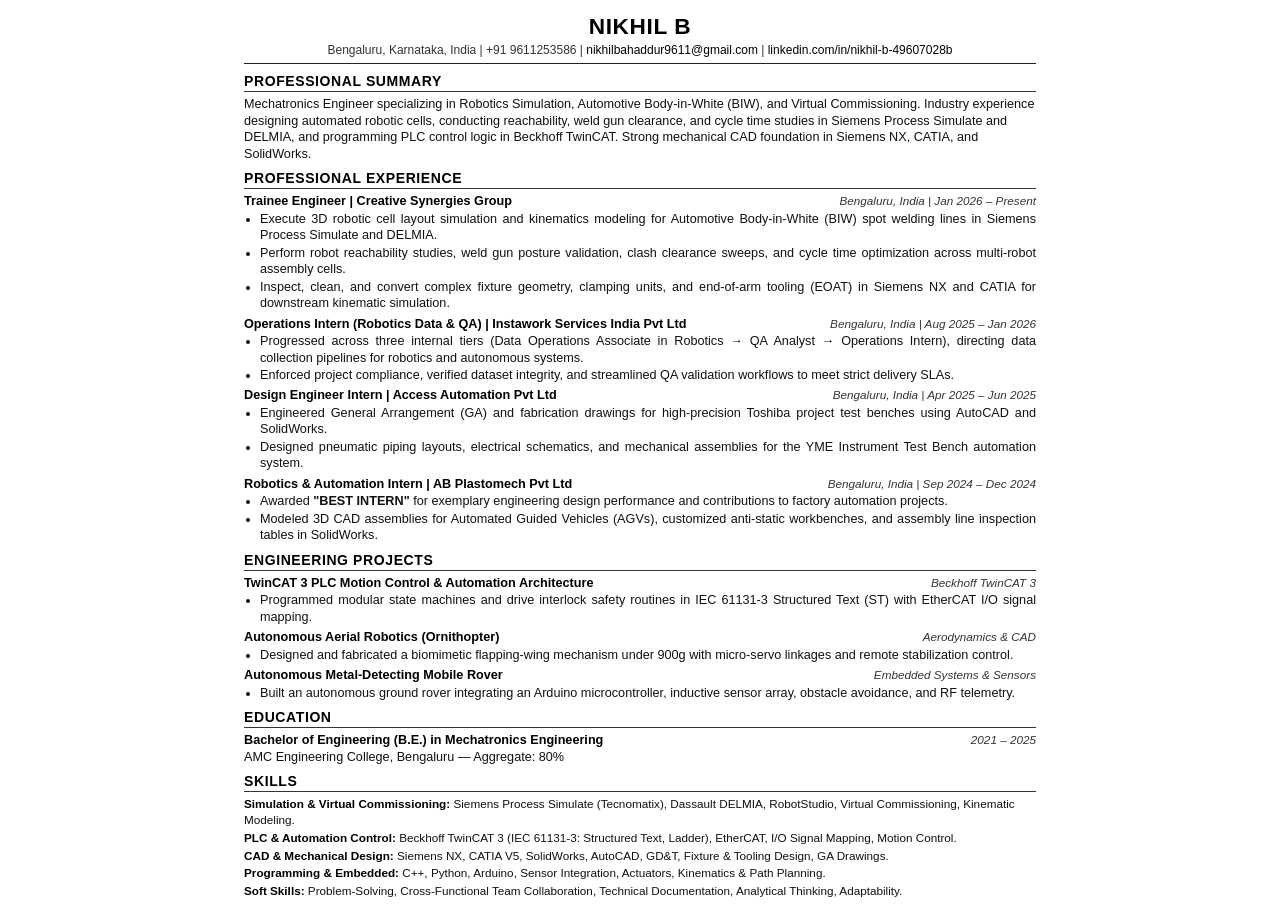
<file: resume.html>
<!DOCTYPE html>
<html lang="en">
<head>
  <meta charset="UTF-8">
  <!-- FIX: Mobile viewport tag ensures iframe scales perfectly on phones -->
  <meta name="viewport" content="width=device-width, initial-scale=1.0">
  <title>NIKHIL_B_RESUME</title>
  <style>
    * {
      box-sizing: border-box;
      margin: 0;
      padding: 0;
    }
    @page {
      size: A4 portrait;
      margin: 8mm 14mm 8mm 14mm;
    }
    body {
      font-family: "Calibri", "Arial", "Helvetica", sans-serif;
      font-size: 9.5pt;
      line-height: 1.3;
      color: #111111;
      background: #ffffff;
      max-width: 820px;
      margin: auto;
      padding: 12px 14px;
    }
    header {
      text-align: center;
      border-bottom: 1.2px solid #222222;
      padding-bottom: 4px;
      margin-bottom: 8px;
    }
    h1 {
      font-size: 17pt;
      letter-spacing: 0.6px;
      text-transform: uppercase;
      margin-bottom: 2px;
      color: #000000;
    }
    .contact-info {
      font-size: 9pt;
      color: #333333;
      word-break: break-word;
    }
    .contact-info a {
      color: #000000;
      text-decoration: none;
    }
    section {
      margin-bottom: 7px;
    }
    h2 {
      font-size: 10.5pt;
      text-transform: uppercase;
      letter-spacing: 0.6px;
      border-bottom: 1px solid #333333;
      padding-bottom: 1px;
      margin-bottom: 4px;
      color: #000000;
    }
    .item {
      margin-bottom: 4px;
    }
    .row {
      display: flex;
      justify-content: space-between;
      align-items: baseline;
      flex-wrap: wrap;
    }
    .title-company {
      font-weight: bold;
      font-size: 9.5pt;
      color: #000000;
    }
    .location-dates {
      font-size: 8.8pt;
      font-style: italic;
      color: #333333;
      white-space: nowrap;
    }
    ul {
      margin-left: 16px;
      margin-top: 1px;
    }
    li {
      margin-bottom: 1px;
      text-align: justify;
    }
    .skills-block {
      font-size: 8.8pt;
      line-height: 1.34;
    }
    .skills-row {
      margin-bottom: 2px;
    }
    .skills-row strong {
      color: #000000;
    }
    @media print {
      body {
        padding: 0;
        max-width: 100%;
      }
    }
  </style>
</head>
<body>

  <header>
    <h1>NIKHIL B</h1>
    <div class="contact-info">
      Bengaluru, Karnataka, India | +91 9611253586 | 
      <a href="mailto:nikhilbahaddur9611@gmail.com">nikhilbahaddur9611@gmail.com</a> | 
      <a href="https://www.linkedin.com/in/nikhil-b-49607028b">linkedin.com/in/nikhil-b-49607028b</a>
    </div>
  </header>

  <section>
    <h2>Professional Summary</h2>
    <p>
      Mechatronics Engineer specializing in Robotics Simulation, Automotive Body-in-White (BIW), and Virtual Commissioning. Industry experience designing automated robotic cells, conducting reachability, weld gun clearance, and cycle time studies in Siemens Process Simulate and DELMIA, and programming PLC control logic in Beckhoff TwinCAT. Strong mechanical CAD foundation in Siemens NX, CATIA, and SolidWorks.
    </p>
  </section>

  <section>
    <h2>Professional Experience</h2>

    <div class="item">
      <div class="row">
        <span class="title-company">Trainee Engineer | Creative Synergies Group</span>
        <span class="location-dates">Bengaluru, India | Jan 2026 – Present</span>
      </div>
      <ul>
        <li>Execute 3D robotic cell layout simulation and kinematics modeling for Automotive Body-in-White (BIW) spot welding lines in Siemens Process Simulate and DELMIA.</li>
        <li>Perform robot reachability studies, weld gun posture validation, clash clearance sweeps, and cycle time optimization across multi-robot assembly cells.</li>
        <li>Inspect, clean, and convert complex fixture geometry, clamping units, and end-of-arm tooling (EOAT) in Siemens NX and CATIA for downstream kinematic simulation.</li>
      </ul>
    </div>

    <div class="item">
      <div class="row">
        <span class="title-company">Operations Intern (Robotics Data &amp; QA) | Instawork Services India Pvt Ltd</span>
        <span class="location-dates">Bengaluru, India | Aug 2025 – Jan 2026</span>
      </div>
      <ul>
        <li>Progressed across three internal tiers (Data Operations Associate in Robotics &rarr; QA Analyst &rarr; Operations Intern), directing data collection pipelines for robotics and autonomous systems.</li>
        <li>Enforced project compliance, verified dataset integrity, and streamlined QA validation workflows to meet strict delivery SLAs.</li>
      </ul>
    </div>

    <div class="item">
      <div class="row">
        <span class="title-company">Design Engineer Intern | Access Automation Pvt Ltd</span>
        <span class="location-dates">Bengaluru, India | Apr 2025 – Jun 2025</span>
      </div>
      <ul>
        <li>Engineered General Arrangement (GA) and fabrication drawings for high-precision Toshiba project test benches using AutoCAD and SolidWorks.</li>
        <li>Designed pneumatic piping layouts, electrical schematics, and mechanical assemblies for the YME Instrument Test Bench automation system.</li>
      </ul>
    </div>

    <div class="item">
      <div class="row">
        <span class="title-company">Robotics &amp; Automation Intern | AB Plastomech Pvt Ltd</span>
        <span class="location-dates">Bengaluru, India | Sep 2024 – Dec 2024</span>
      </div>
      <ul>
        <li>Awarded <strong>"BEST INTERN"</strong> for exemplary engineering design performance and contributions to factory automation projects.</li>
        <li>Modeled 3D CAD assemblies for Automated Guided Vehicles (AGVs), customized anti-static workbenches, and assembly line inspection tables in SolidWorks.</li>
      </ul>
    </div>
  </section>

  <section>
    <h2>Engineering Projects</h2>

    <div class="item">
      <div class="row">
        <span class="title-company">TwinCAT 3 PLC Motion Control &amp; Automation Architecture</span>
        <span class="location-dates">Beckhoff TwinCAT 3</span>
      </div>
      <ul>
        <li>Programmed modular state machines and drive interlock safety routines in IEC 61131-3 Structured Text (ST) with EtherCAT I/O signal mapping.</li>
      </ul>
    </div>

    <div class="item">
      <div class="row">
        <span class="title-company">Autonomous Aerial Robotics (Ornithopter)</span>
        <span class="location-dates">Aerodynamics &amp; CAD</span>
      </div>
      <ul>
        <li>Designed and fabricated a biomimetic flapping-wing mechanism under 900g with micro-servo linkages and remote stabilization control.</li>
      </ul>
    </div>

    <div class="item">
      <div class="row">
        <span class="title-company">Autonomous Metal-Detecting Mobile Rover</span>
        <span class="location-dates">Embedded Systems &amp; Sensors</span>
      </div>
      <ul>
        <li>Built an autonomous ground rover integrating an Arduino microcontroller, inductive sensor array, obstacle avoidance, and RF telemetry.</li>
      </ul>
    </div>
  </section>

  <section>
    <h2>Education</h2>
    <div class="row">
      <span class="title-company">Bachelor of Engineering (B.E.) in Mechatronics Engineering</span>
      <span class="location-dates">2021 – 2025</span>
    </div>
    <div>AMC Engineering College, Bengaluru &mdash; Aggregate: 80%</div>
  </section>

  <section>
    <h2>Skills</h2>
    <div class="skills-block">
      <div class="skills-row"><strong>Simulation &amp; Virtual Commissioning:</strong> Siemens Process Simulate (Tecnomatix), Dassault DELMIA, RobotStudio, Virtual Commissioning, Kinematic Modeling.</div>
      <div class="skills-row"><strong>PLC &amp; Automation Control:</strong> Beckhoff TwinCAT 3 (IEC 61131-3: Structured Text, Ladder), EtherCAT, I/O Signal Mapping, Motion Control.</div>
      <div class="skills-row"><strong>CAD &amp; Mechanical Design:</strong> Siemens NX, CATIA V5, SolidWorks, AutoCAD, GD&amp;T, Fixture &amp; Tooling Design, GA Drawings.</div>
      <div class="skills-row"><strong>Programming &amp; Embedded:</strong> C++, Python, Arduino, Sensor Integration, Actuators, Kinematics &amp; Path Planning.</div>
      <div class="skills-row"><strong>Soft Skills:</strong> Problem-Solving, Cross-Functional Team Collaboration, Technical Documentation, Analytical Thinking, Adaptability.</div>
    </div>
  </section>

</body>
</html>
</file>
